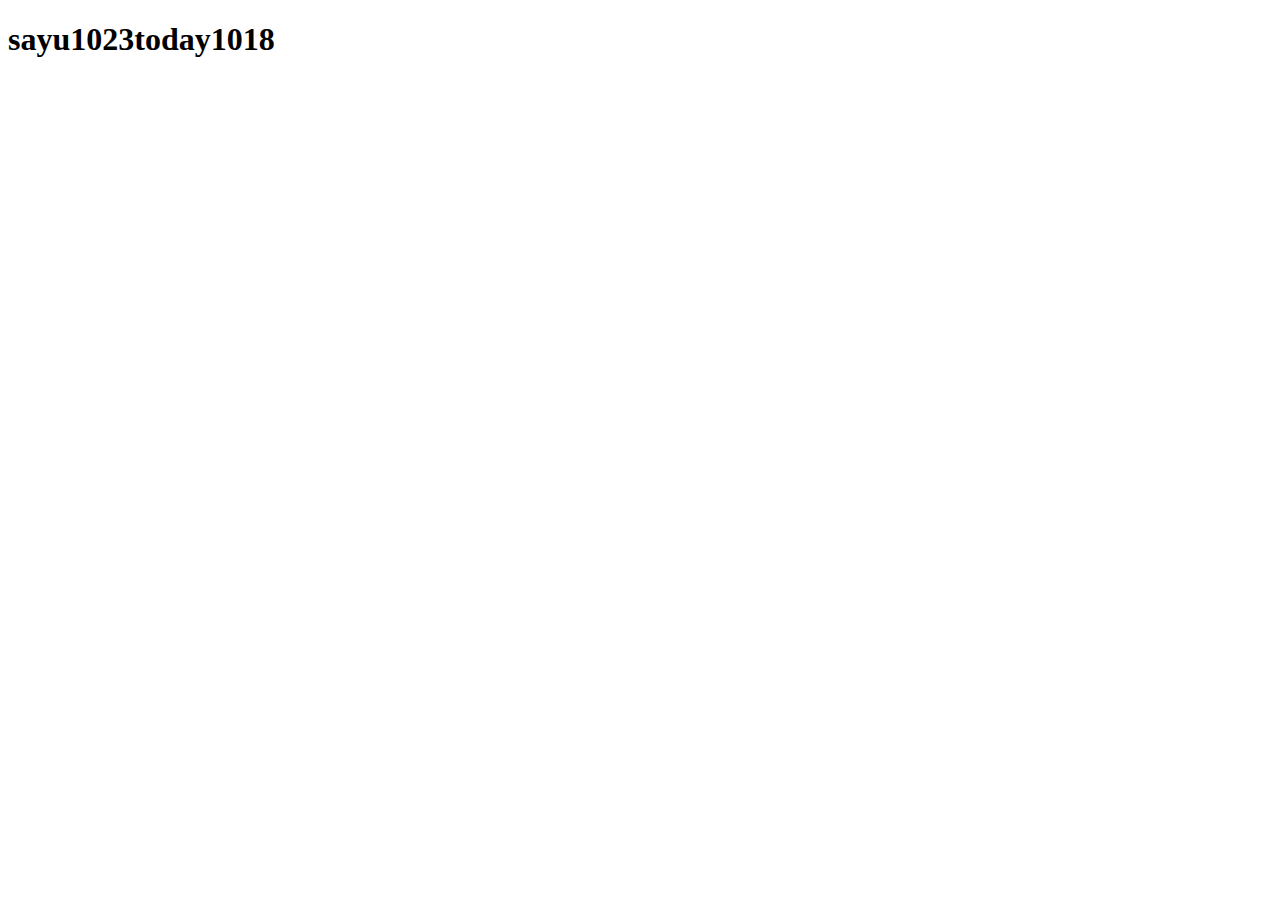
<file: index.html>
<!DOCTYPE html>
<html lang="en">
<head>
    <meta charset="UTF-8">
    <meta name="viewport" content="width=device-width, initial-scale=1.0">
    <title>Document</title>
</head>
<body>
    <h1>sayu1023today1018</h1>
</body>
</html>
</file>
